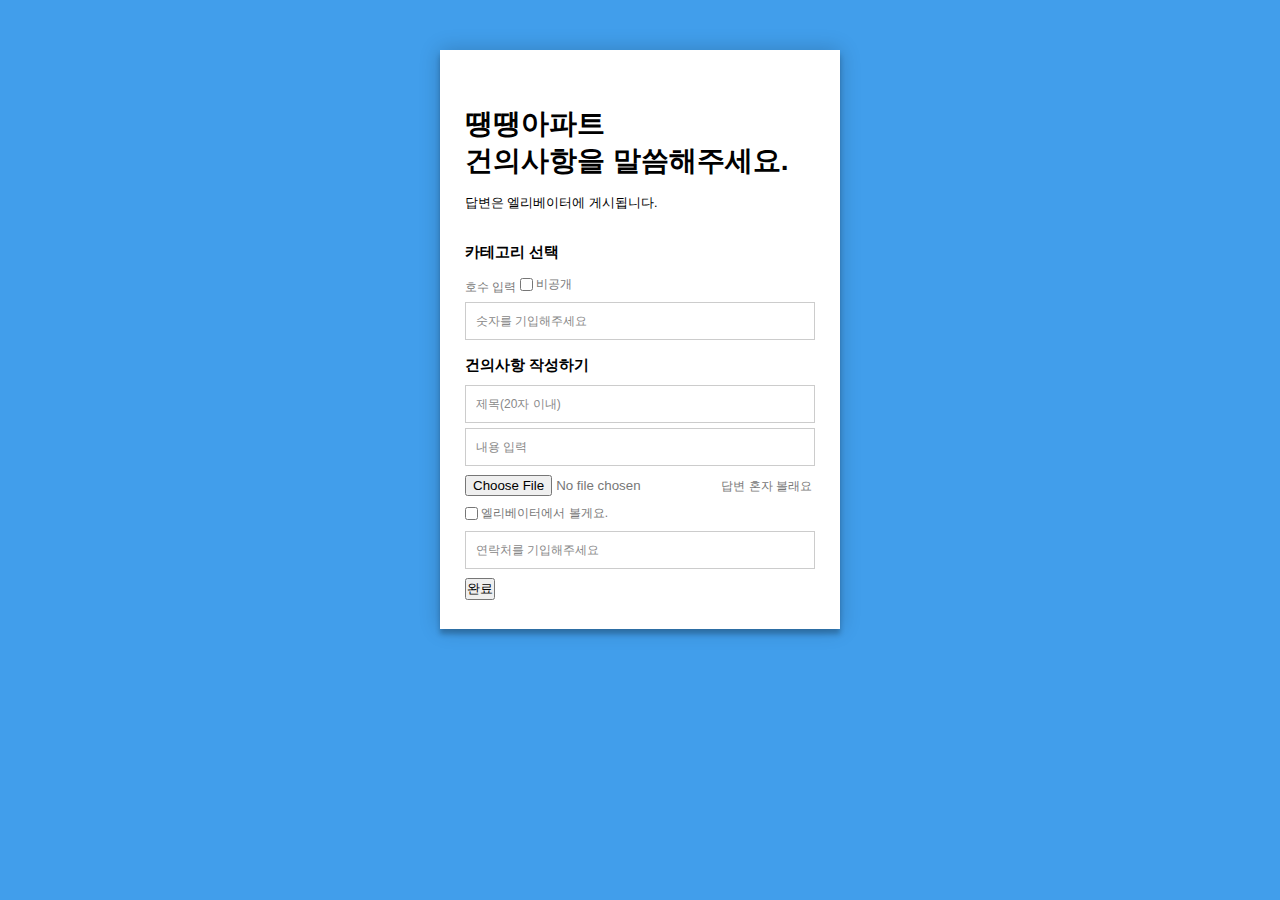
<file: contact.html>
<!DOCTYPE html>
<html lang="ko">
<head>
    <meta charset="UTF-8">
    <meta name="viewport" content="width=device-width, initial-scale=1.0">
    <meta http-equiv="Content-Type" content="text/html;charset=utf-8" >
    <title>Document</title>
    <link rel="stylesheet" href="./source/css/reset.css">
    <link rel="stylesheet" href="./source/css/style.css">
</head>
<body>
    <div class="container"> 
      <fieldset>
        <form id="contact" action="./result.php" method="post">
          <h3>땡땡아파트<br>건의사항을 말씀해주세요.</h3>
          <h4>답변은 엘리베이터에 게시됩니다.</h4>
          <h5>카테고리 선택</h5>
          
            <label>호수 입력</label>
            <input type="checkbox" tabindex="1" autofocus>
            <label for="radio">비공개</label>

            <input name="name" placeholder="숫자를 기입해주세요" type="text" tabindex="1" required autofocus>
          <h5>건의사항 작성하기</h5>
            <input name="title" placeholder="제목(20자 이내)" type="text" tabindex="2" required>
            <input name="content" placeholder="내용 입력" type="text" tabindex="3" required>
            <input type="file" name="파일 첨부" id="">
            <label>답변 혼자 볼래요</label>
            <input type="checkbox" tabindex="1" autofocus>
            <label for="radio">엘리베이터에서 볼게요.</label>
            <input name="hp" placeholder="연락처를 기입해주세요" type="tel" tabindex="1" autofocus>
            <input type="submit" value="완료"/> 
        </form>
      </fieldset>
        
      </div>
</body>
</html>
</file>
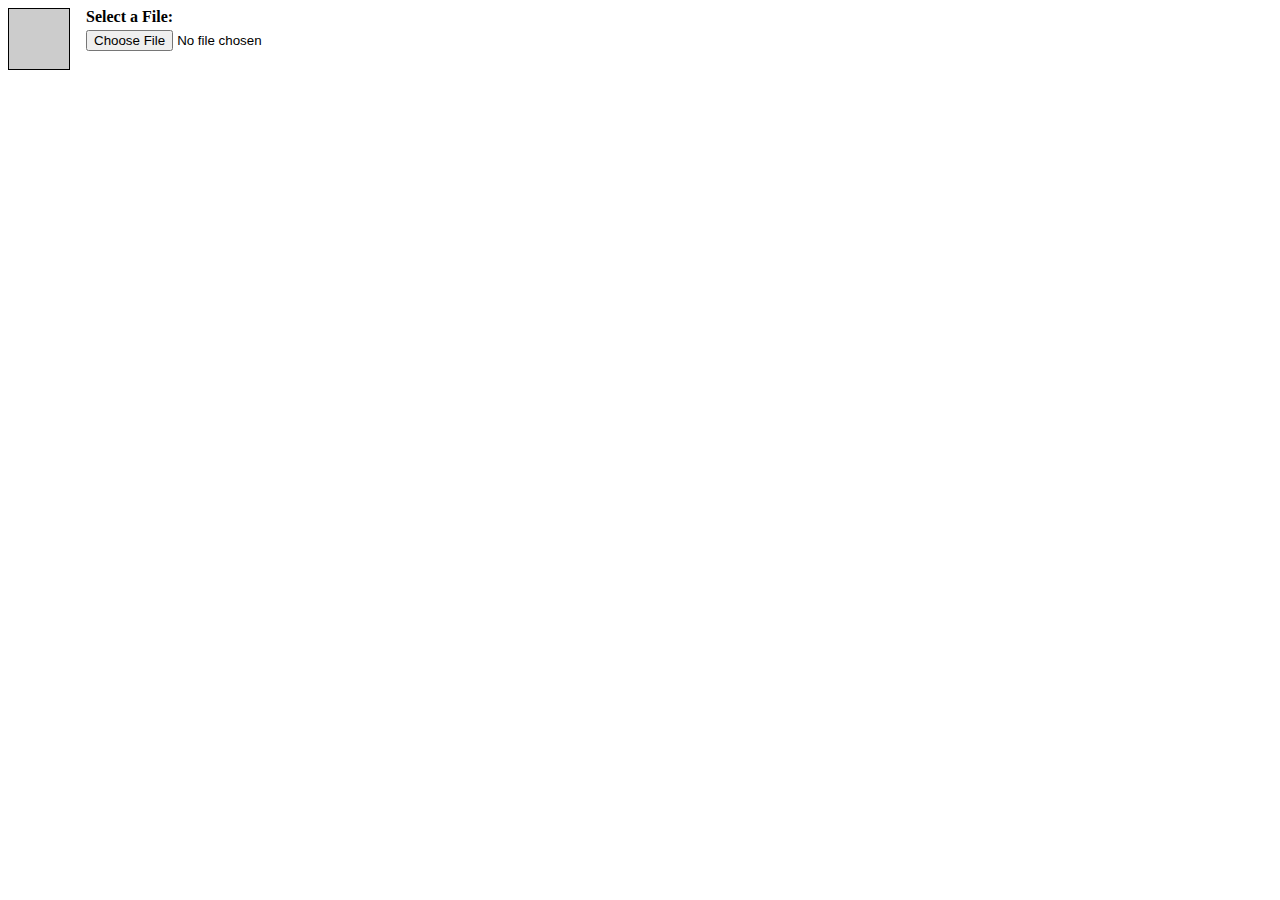
<file: source/try.html>
<!DOCTYPE html>
<html lang="en">
<head>
    <meta charset="UTF-8">
    <meta name="viewport" content="width=device-width, initial-scale=1.0">
    <title>Document</title>
    <style>
        div.upload { overflow:hidden; }

div.upload label { font-weight:bold; display:block; margin-bottom:0.25em; }

div.upload div.file-preview {
    background:#ccc;
    border:1px solid #000;
    display:inline-block;
    float:left;
    margin-right:1em;
    width:60px;
    height:60px;
    text-align:center;
}
    </style>
</head>
<body>
    <div class="upload">
        <div class="file-preview"></div>
        <label>Select a File:</label>
        <input type="file" name="file">
    </div>
</body>
<script src="https://cdnjs.cloudflare.com/ajax/libs/jquery/2.1.3/jquery.min.js"></script>
<script type="text/javascript">
       $('input[type=file]').change(function(e) {
    if(typeof FileReader == "undefined") return true;

    var elem = $(this);
    var files = e.target.files;

    for (var i=0, file; file=files[i]; i++) {
        if (file.type.match('image.*')) {
            var reader = new FileReader();
            reader.onload = (function(theFile) {
                return function(e) {
                    var image = e.target.result;
                    previewDiv = $('.file-preview', elem.parent());
                    bgWidth = previewDiv.width();
                    previewDiv.css({
                        "background-size":bgWidth + "px, auto",
                        "background-position":"50%, 50%",
                        "background-image":"url("+image+")",
                    });
                };
            })(file);
            reader.readAsDataURL(file);
        }
    }
});
</script>
</html>
</file>
<file: source/css/style.css>
* {
  margin: 0;
  padding: 0;
  box-sizing: border-box;
  -webkit-box-sizing: border-box;
  -moz-box-sizing: border-box;
  -webkit-font-smoothing: antialiased;
  -moz-font-smoothing: antialiased;
  -o-font-smoothing: antialiased;
  /* font-smoothing: antialiased; */
  text-rendering: optimizeLegibility;
  font-family: 'NanumSquare', sans-serif !important;
}

body {
  font-weight: 100;
  font-size: 12px;
  line-height: 30px;
  color: #777;
  background: rgb(65, 158, 235);
}

.container {
  max-width: 400px;
  width: 100%;
  height: 100%;
  margin: 0 auto;
  position: relative;
}

#contact input[type="text"],
#contact input[type="email"],
#contact input[type="tel"],
#contact input[type="url"],
#contact textarea,
#contact button[type="submit"] {
  font: 400 12px/16px 'NanumSquare', sans-serif !important;
}

#contact {
  background: #fff;
  /* height: 80vh; */
  padding: 25px;
  margin: auto auto;
  margin-top: 50px;
  box-shadow: 0 0 20px 0 rgba(0, 0, 0, 0.2), 0 5px 5px 0 rgba(0, 0, 0, 0.24);
}

#contact h3 {
  display: block;
  font-size: 28px;
  font-weight: 900;
  line-height: 37px;
  margin-top: 30px;
  margin-bottom: 15px;
  color: black;
}

#contact h4 {
  margin: 5px 0 15px;
  display: block;
  font-size: 12.5px;
  font-weight: 400;
  color: black;
  line-height: 18px;
  padding-bottom: 10px;
}

#contact h5 {
  margin: 5px 0 5px;
  display: block;
  font-size: 15px;
  font-weight: 800;
  color: black;
}

.label-h5{
  margin: 5px 10px 10px 0;
  /* display: block; */
  font-size: 13px;
  font-weight: 600;
  color: black;
}

label[for="radio"]{
  position: relative;
  top: -3px;
}

.radio{
  font-weight: 600;
}

fieldset {
  border: medium none !important;
  margin: 0 0 10px;
  min-width: 100%;
  padding: 0;
  width: 100%;
}

#contact input[type="text"],
#contact input[type="email"],
#contact input[type="tel"],
#contact input[type="url"],
#contact textarea {
  width: 100%;
  border: 1px solid #ccc;
  background: #FFF;
  margin: 0 0 5px;
  padding: 10px;
}

#contact input[type="text"]:hover,
#contact input[type="email"]:hover,
#contact input[type="tel"]:hover,
#contact input[type="url"]:hover,
#contact textarea:hover {
  -webkit-transition: border-color 0.3s ease-in-out;
  -moz-transition: border-color 0.3s ease-in-out;
  transition: border-color 0.3s ease-in-out;
  border: 1px solid #aaa;
}

#contact textarea {
  height: 100px;
  max-width: 100%;
  resize: none;
}

#contact button[type="submit"] {
  cursor: pointer;
  width: 100%;
  border: none;
  background: #4CAF50;
  color: #FFF;
  margin: 0 0 5px;
  padding: 10px;
  font-size: 15px;
}

#contact button[type="submit"]:hover {
  background: #43A047;
  -webkit-transition: background 0.3s ease-in-out;
  -moz-transition: background 0.3s ease-in-out;
  transition: background-color 0.3s ease-in-out;
}

#contact button[type="submit"]:active {
  box-shadow: inset 0 1px 3px rgba(0, 0, 0, 0.5);
}

.copyright {
  text-align: center;
}

#contact input:focus,
#contact textarea:focus {
  outline: 0;
  border: 1px solid #aaa;
}

::-webkit-input-placeholder {
  color: #888;
}

:-moz-placeholder {
  color: #888;
}

::-moz-placeholder {
  color: #888;
}

:-ms-input-placeholder {
  color: #888;
}


textarea:focus::placeholder{
  color: black;
}

textarea:focus::-webkit-input-placeholder{
  color: black;
}

textarea:focus::-moz-placeholder{
  color: black;
}

textarea:focus:-ms-input-placeholder{
  color: black;
}

/* category */

#category{text-align: center;margin-top: 5px;margin-bottom: -10px;}
/* rario button */ 

/* 라디오 버튼 숨기기 (원형 디스크) 푸시 버튼 효과를 생성하기 위해 레이블을 사용합니다.*/ 

input[type=radio] { 
  display:none;  
  margin:0px; 
} 



/* 레이블 (radiobuttons에 인접한)의 look'n'feel을 변경하시면 됩니다. 

레이블에 여백을 추가하고 패딩을 추가해 주면 됩니다.*/ 



input[type=radio] + label {   
  display:inline-block; 
  margin:3px; 
  padding: 0px 5px; 
  background-color: #fff; 
  border: 1px solid rgb(110, 110, 110); 
  /* Safari 3-4, iOS 1-3.2, Android 1.6- */
  -webkit-border-radius: 10vw; 
  /* Firefox 1-3.6 */
  -moz-border-radius: 10vw; 
  /* Opera 10.5, IE 9, Safari 5, Chrome, Firefox 4, iOS 4, Android 2.1+ */
  border-radius: 10vw; 
  font-size: 12px !important; 
  font-weight: 500;
  width: 70px; 
  height: 31px;
  text-align: center; 
  color: rgb(80, 80, 80); ;
} 

/* checked */
input[type=radio]:checked + label {  
  color: #000;
  font-weight: 600;
} 

#radio1:checked + label {  
  background-color: #f19138;
  border: 1px solid #f19138;
} 
#radio2:checked + label {  
  background-color: #76f138;
  border: 1px solid #76f138;
} 
#radio3:checked + label {  
  background-color: #b338f1;
  border: 1px solid #b338f1;
} 
#radio4:checked + label {  
  background-color: #4059fe;
  border: 1px solid #4059fe;
} 
#radio5:checked + label {  
  background-color: #e8f138;
  border: 1px solid #e8f138;
} 
#radio6:checked + label {  
  background-color: #38ebf1;
  border: 1px solid #38ebf1;
} 
#radio7:checked + label {  
  background-color: #fa4181;
  border: 1px solid #fa4181;
} 

/* 선택한 라디오 단추 옆의 레이블에 대한 배경색 변경하면 됩니다. 강조 표시된 버튼으로 보이게합니다.*/ 

input[type=radio]:radio + label {  
  background-image: none; 
  background-color:#3598dc; 
  color:#fff; 
} 

table td{
  font-size: 9px;
}

.justify{
  width: 100%;
  /* height: 40%; */
  /* background-color: yellow; */
  text-align: unset;
  /* text-align: justify; */
  /* text-justify:distribute */
}
/* 
.justify::after{
  content:"";
  display: inline-block;
  width: 100%;
} */

.left{
  display: inline;
  text-align: left;
  padding-right: 50px;
}

.right{
  display: inline;
  text-align: right;
  /* margin-left: 45px; */
  position: relative;
  top:  8px;
  left: 14.5px;
}

.right:hover{
  opacity: 0.7;
}

.right:active{
  opacity: 1;
}

#camera{
  /* margin-left: 160px; */
  /* text-align:right; */
}

.left2{
  display: inline;
  text-align: left;
  padding-right:20px;
}

.right2{
  display: inline;
  text-align: right;
  margin-left: 15px;
  position: relative;
}


input[type=submit] + label {   
  display:inline-block; 
  margin-top: -10px;
  /* margin:5px 0;  */
  padding: 5px 5px; 
  background-color: #fff; 
  border: 1px solid rgb(150, 150, 150); 
  color: black;
  font-size: 14px !important; 
  font-weight: 500;
  width: 100%; 
  text-align: center; 
} 

input[type=submit]:hover + label:hover { 
  background-color: rgb(150, 150, 150); 
  border: 1px solid rgb(150, 150, 150); 
  color: rgb(255, 255, 255);
  font-weight: 600;
  cursor: pointer;
} 


div.upload { overflow:hidden;margin-bottom: 10px;}

div.upload .txt { font-weight:bold;margin-left: 25px;}

div.upload div.file-preview {
  background-color: #fff; 
  border: 1px solid #ccc;
    display:inline-block;
    /* float:right; */
    float: left;
    /* margin-right:1em; */
    /* width:65px; */
    width: 85%;
    height: 30%;
    height: 40px;
    text-align:center;
    border-radius: 4px;
}



@media screen and (width:1920px) {
  body{
    /* background-color: yellow; */
  }


/* .right{
  display: inline;
  text-align: right;
  margin-left: 50px;
  position: relative;
  top: 3px;
  left: 100px;
} */


.right2{
  display: inline;
  text-align: right;
  margin-left: 50px;
  position: relative;
}
}
</file>
